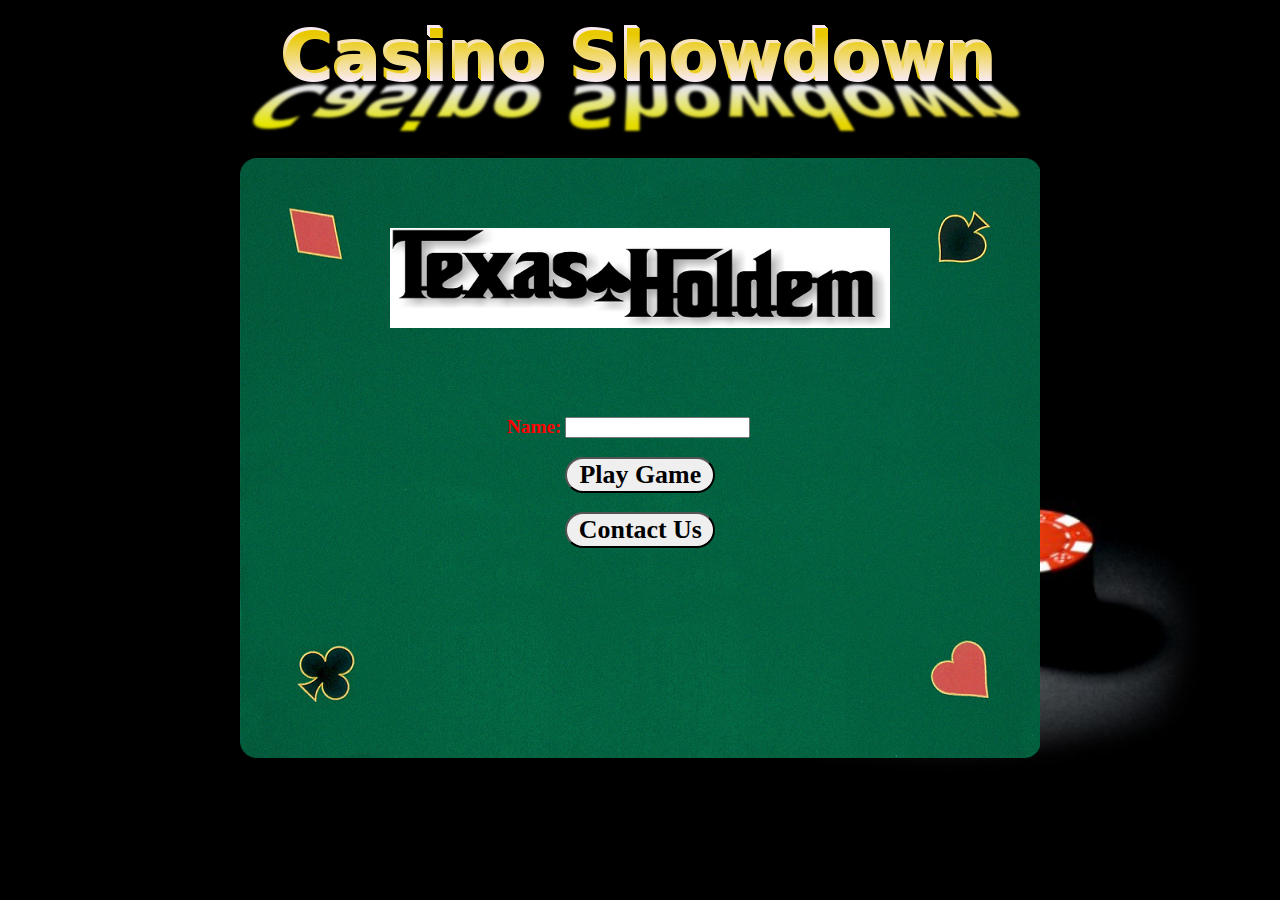
<file: index.html>
<!DOCTYPE HTML>
<html lang="en">
<head>
    <meta charset="utf-8">
    <title>Welcome To Casino Showdown</title>
    <link rel="stylesheet" href="css/home.css">
    <script src = "javascript/home.js"></script>
</head>
<body>
    <div class = "title">
        <center><img src="img/title.png" alt = ""></center>
    </div>
    <div class = "container">
        <center><img id = "holdem" src="img/holdem.png" alt = ""></center>
        <!-- form goes here -->
        <div class = "menu">
        <form action="game.html" method = "post">
            <table>
                <tr>
                    <td><label for = "homeName">Name: </label></td>
                    <td><input type = "text" id = "homeName" name = "homeName" size="20" maxlength = "20" required></td>
                </tr>
                <tr>
                    <td></td>
                    <td><button type = "submit" id = "play">Play Game</button></td>
                </tr>
                <tr>
                    <td></td>
                    <td><button type = "button", id = "contact">Contact Us</button></td>
                </tr>
            </table>
        </form>
        </div>
    </div>
</body>
</html>
</file>
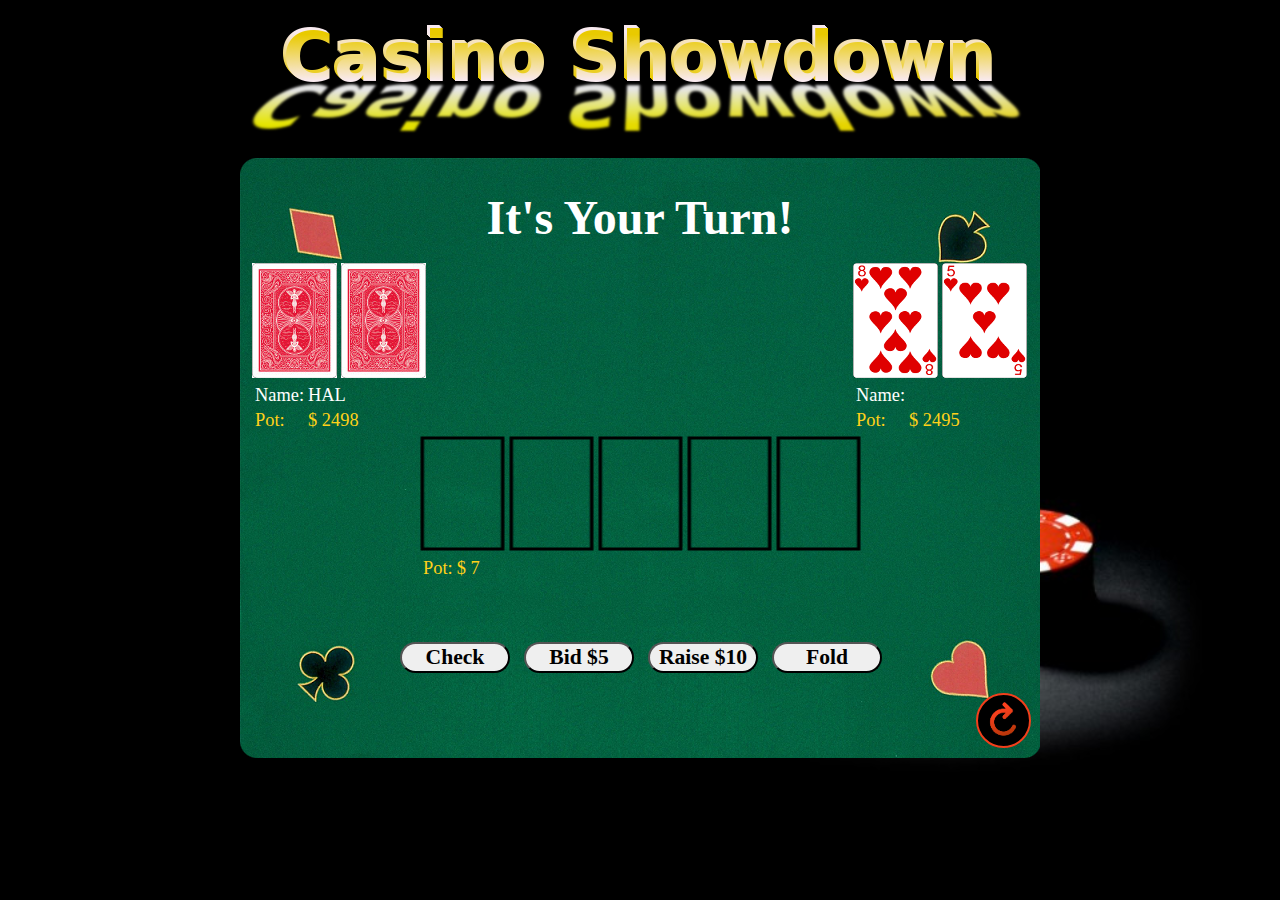
<file: game.html>
<!DOCTYPE HTML>
<html lang="en">
<head>
    <meta charset="utf-8">
    <title>Casino Showdown - Texas Hold'em</title>
    <link rel="stylesheet" href="css/game.css">
    <script src="//code.jquery.com/jquery-2.1.1.min.js"></script>
    <script type = "text/javascript" src = "javascript/checkHands.js"></script>
    <script type = "text/javascript" src = "javascript/game.js"></script>
</head>
<body ondragstart = "return false;" ondrop = "return false;" >
    <div class = "title">
        <center><img src="img/title.png" alt = ""></center>
    </div>
    
    <div class = "container">
        
        <div class = "turn"><h1 id = "whoTurn"></h1></div>

        <!-- div to hold the players hands and inforation -->
        <div class = "playersContainer">

            <div class = "player">
                <img class = "card" id = "00" name = "blank_card" src = "img/blank_card.png">
                <img class = "card" id = "01" name = "blank_card" src = "img/blank_card.png">
                <table>
                    <tr>
                        <td class = "name">Name: </td>
                        <td class = "name" id = "pname"></td>
                    </tr>
                    <tr>
                        <td class = "pot">Pot: </td>
                        <td class = "pot" id = "ppot"></td>
                    </tr>
                </table>
            </div>

            <div class = "ai1">
                <img class = "card" id = "10" name = "blank_card" src = "img/blank_card.png">
                <img class = "card" id = "11" name = "blank_card" src = "img/blank_card.png">
                <table>
                    <tr>
                        <td class = "name">Name: </td>
                        <td class = "name" id = "pname">HAL</td>
                    </tr>
                    <tr>
                        <td class = "pot">Pot: </td>
                        <td class = "pot" id = "aipot"></td>
                    </tr>
                </table>
            </div>
        </div>

        <!-- div to hold the 5 showing cards -->
        <div class = "showing">
            <img class = "card" id = "20" name = "blank_card" src = "img/blank_card.png">
            <img class = "card" id = "21" name = "blank_card" src = "img/blank_card.png">
            <img class = "card" id = "22" name = "blank_card" src = "img/blank_card.png">
            <img class = "card" id = "23" name = "blank_card" src = "img/blank_card.png">
            <img class = "card" id = "24" name = "blank_card" src = "img/blank_card.png">
            <table>
                <tr>
                    <td class = "pot">Pot: </td>
                    <td class = "pot" id = "gamePot"></td>
                </tr>
            </table>
        </div>

        <!-- div to hold the 4 buttons needed for the game -->
        <div class = "buttons">
            <button type = "button" id = "check">Check</button>
            <button type = "button" id = "bid">Bid</button>
            <button type = "button" id = "raise">Raise</button>
            <button type = "button" id = "fold">Fold</button>
        </div>
       
        <!-- Restart Button --> 
        <button type = "button" id = "refresh"><img id = "brefresh" src = "img/refresh.png"></button>
    </div>
</body>
</html>
</file>
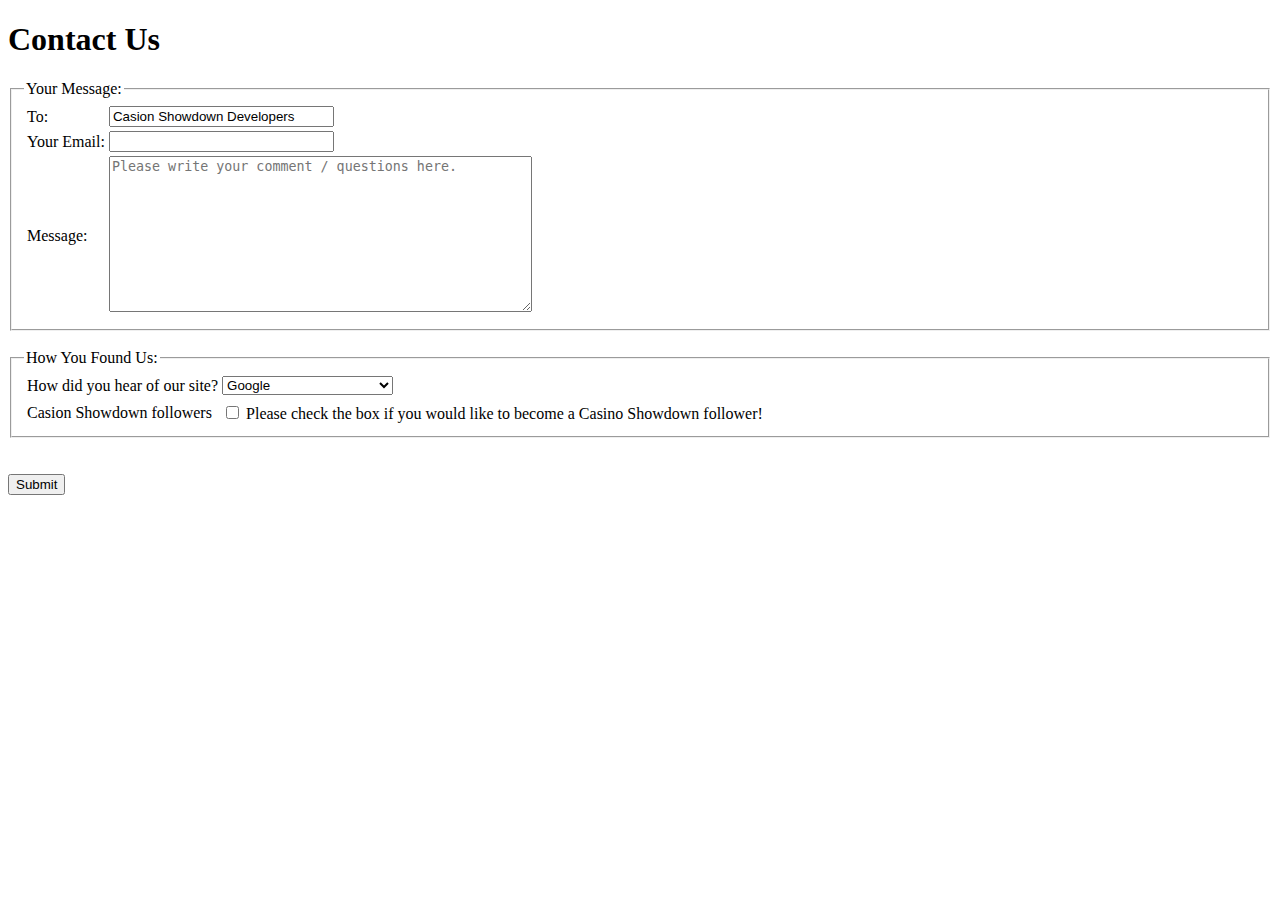
<file: contact/contact.html>
<!doctype html>
<html lang = "en">
<head>
    <meta charset = "utf-8">
    <title>Contact Us</title>
</head>
<body>
    <h1>Contact Us</h1>
    <form name = "input" action = "demo_form_action.html" method = "get">
        <fieldset>
            <legend>Your Message:</legend>
            <table>
                <tr>
                    <td>To:</td>
                    <td><input type = "email" name = "txtTo" readonly="readonly"
                        id = "emailTo" size = "25" value = "Casion Showdown Developers"></td>
                </tr>
                <tr>
                    <td>Your Email:</td>
                    <td><input type = "email" name = "txtform" id = "emailForm"
                        size = "25" maxlength = "250" required></td>
                </tr>
                <tr>
                    <td>Message:</td>
                    <td><textarea name = "txtBody" id = "emailBody" cols = "50" required
                        rows = "10" placeholder = "Please write your comment / questions here."></textarea></td>
                </tr>
             </table>
         </fieldset>
         <br>
         <fieldset>
             <legend>How You Found Us:</legend>
             <table>
                <tr>
                    <td>How did you hear of our site?</td>
                    <td>
                        <select name = "selReference">
                            <option value = "google">Google</option>
                            <option value = "Friend">Friend</option>
                            <option value = "CS Client-Side Professor">CS Client-Side Professor</option>
                            <option value = "other">Other</option>
                        </select>
                    </td>
                </tr>
                <tr><tr>
                <tr>
                    <td>Casion Showdown followers</td>
                    <td><input type = "checkbox" name = "chkBody" id = "followerSignUp">
                    Please check the box if you would like to become a Casino Showdown follower!</td>
                </tr>
            </table>
        </fieldset>
        <br><br>
        <input type = "submit" value = "Submit">
        </form>
</body>
</html>
</file>
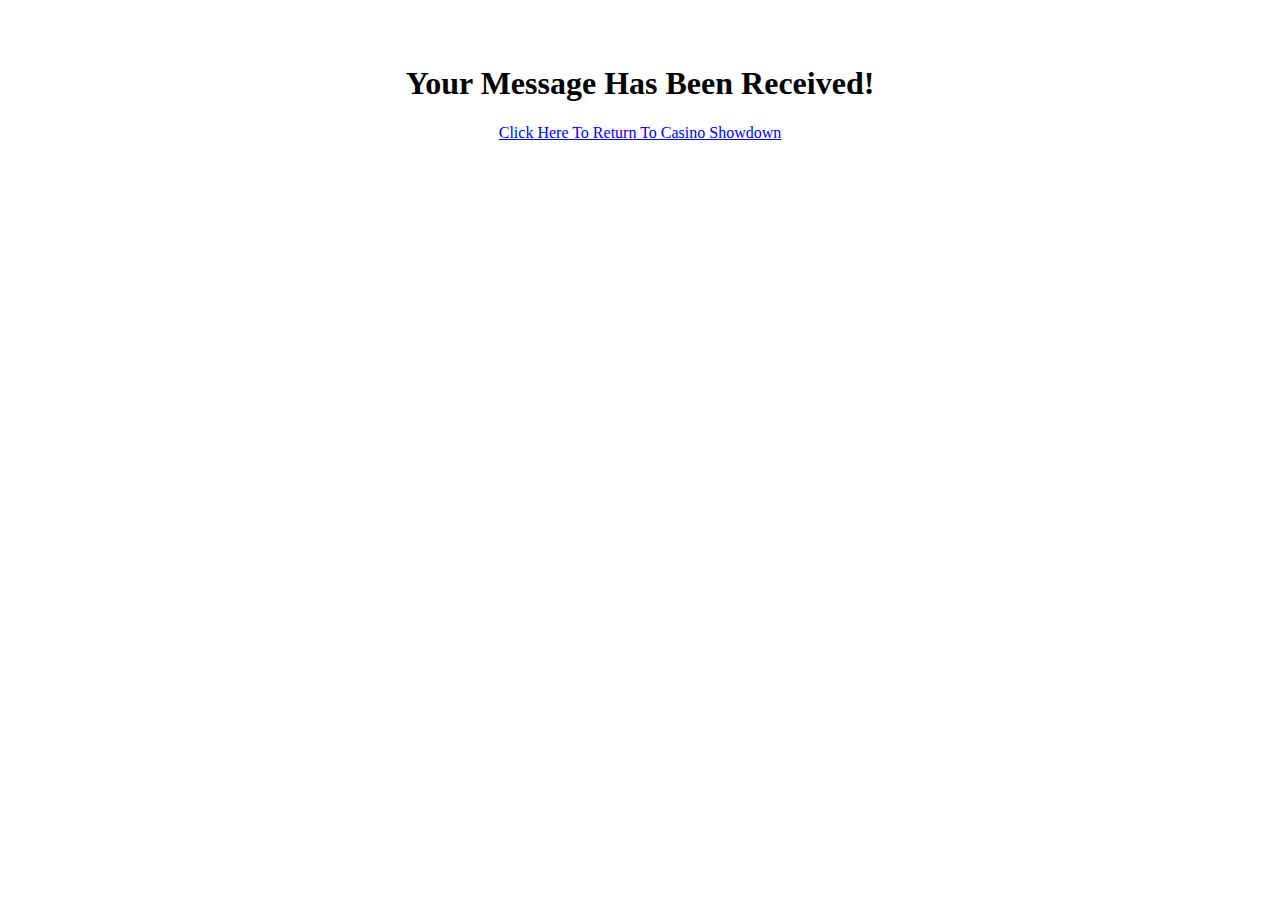
<file: contact/demo_form_action.html>
<!doctype html>
<html lang = "en">
<head>
	<meta charset = "utf-8">
	<title>Thank You</title>
</head>
<body>
    <br><br>
    <h1><center>Your Message Has Been Received!</center></h1>
    <!-- Return To Casion Showdown -->
    <center><p>
        <a href = "../index.html">Click Here To Return To Casino Showdown</a>
    </p></center>
</body>
</html>
</file>
<file: css/home.css>
html {

    background: url("../img/bg.png");
    -webkit-background-size: cover;
    -moz-background-size: cover;
    -o-background-size: cover;
    background-size: cover;

}

/*div.title {
    height: 200px;
    width: 800px;
    background: url("img/title.png");
    background-repeat: no-repeat;
}*/

div.container {

    margin-left: auto;
    margin-right: auto;
    height: 600px;
    width: 800px;
    background: url("../img/tableBackground.png");

    /*
    -webkit-background-size: cover;
    -moz-background-size: cover;
    -o-background-size: cover;
    background-size: cover;
    */

}

button {
    margin-top: 15px;
    margin-right: 20px;
    font-size: 1.35em;
    font-family: vladimir script;
    font-weight: bolder;
    width: 150px;
    border-radius: 20px;
    
}

div.menu{
    margin-top: 10%;
    margin-left: 33%;
    font-size: 120%;
    color: red;
    font-weight: bold;
}

#holdem {

    margin-top: 70px;

}
</file>
<file: css/game.css>
html {
    background: url("../img/bg.png");
    -webkit-background-size: cover;
    -moz-background-size: cover;
    -o-background-size: cover;
    background-size: cover;
}


div.container {
    margin-left: auto;
    margin-right: auto;
    height: 600px;
    width: 800px;
    background: url("../img/tableBackground.png");
   
}


div.ai1 {
    float: left;
}


div.player {
    float: right;
    padding-right: 25px;
}


div.showing {
    padding-top: 173px;
    margin-left: 22.5%;
}

/*
 * Div to hold ai1 and ai2 on the same row.
 */
div.playersContainer {
    width: 800px;
    padding-left: 12px;
    padding-top: 105px;
}

button {
    margin-right: 10px;
    font-size: 1.35em;
    font-family: vladimir script;
    font-weight: bolder;
    width: 110px;
    border-radius: 20px;
    cursor: pointer;
}

.buttons {
    padding-top: 60px;
    margin-left: 20%;
}

.name {
    margin-top: -3px;
    color: white;
    font-size: 1.15em;
    margin-bottom: -3px;
}

.pot {
    margin-top:-3px;
    color: #FFD119;
    font-size: 1.15em;
}

p.showingpot {
    margin-top:-3px;
    color: #FFD119;
    font-size: 1.15em;
}

.turn {
    position: absolute;
    width: 800px;
}

#refresh {
    cursor: pointer;
    width: 55px;
    height: 45px;
    margin-left: 50%;
    padding-bottom: 50px;
    border-radius: 50%;
    background-color: black;
    border: 2px solid #f33f1b;
    margin-left: 92%;
    margin-top: 2.5%;
}

#brefresh {
    padding-top: 3px;
    margin-left: -1px;
}

#whoTurn {
    margin-left:auto;
    margin-right:auto;
    color: white;
    font-size: 3em;
    width: 350px;
    text-align: center;
}
</file>
